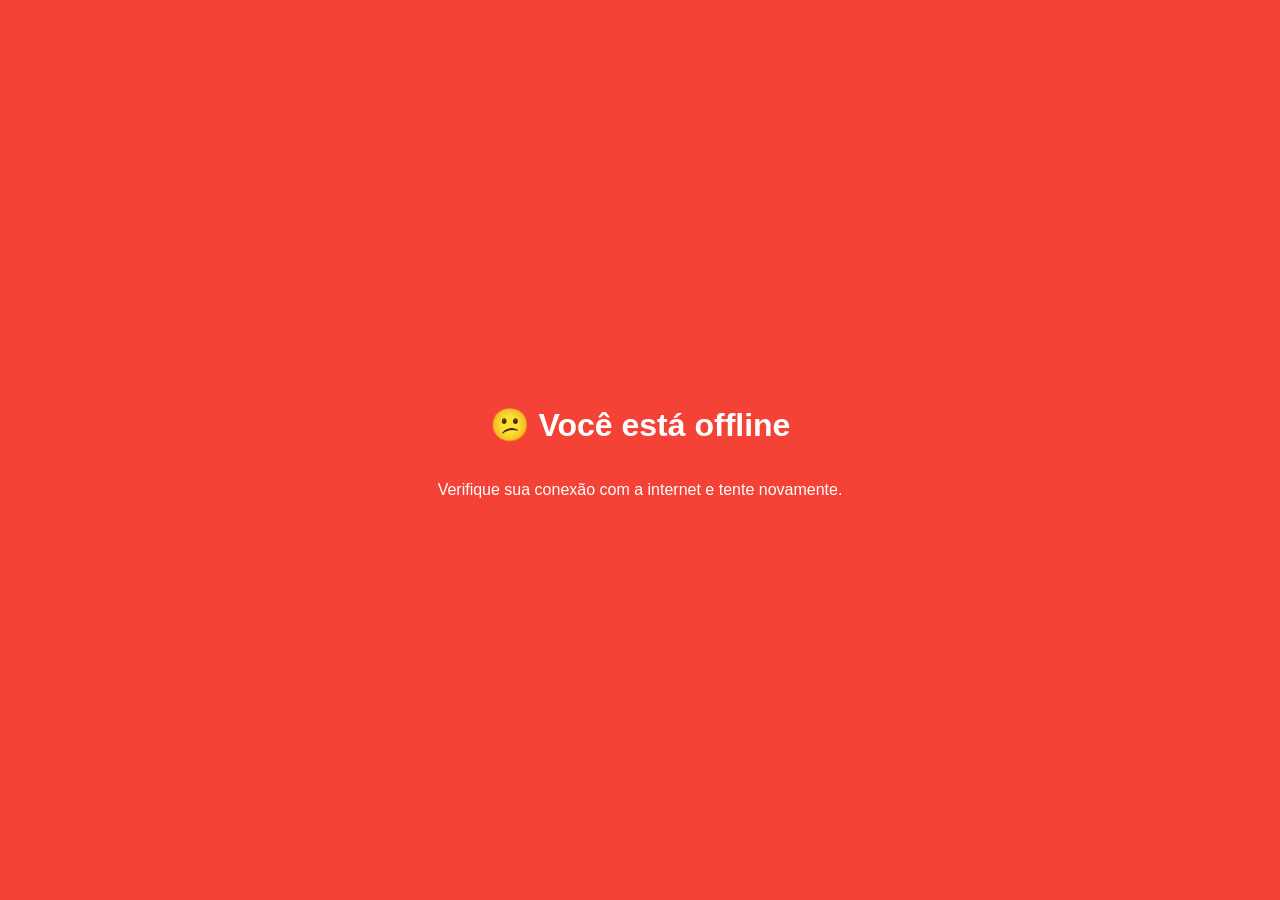
<file: offline.html>
<!DOCTYPE html>
<html lang="pt-BR">

<head>
    <meta charset="UTF-8" />
    <meta name="viewport" content="width=device-width, initial-scale=1.0" />
    <title>Offline</title>
    <style>
        body {
            background-color: #f44336;
            color: white;
            font-family: sans-serif;
            display: flex;
            flex-direction: column;
            justify-content: center;
            align-items: center;
            height: 100vh;
            margin: 0;
            text-align: center;
        }
    </style>
</head>

<body>
    <h1>😕 Você está offline</h1>
    <p>Verifique sua conexão com a internet e tente novamente.</p>
</body>

</html>
</file>
